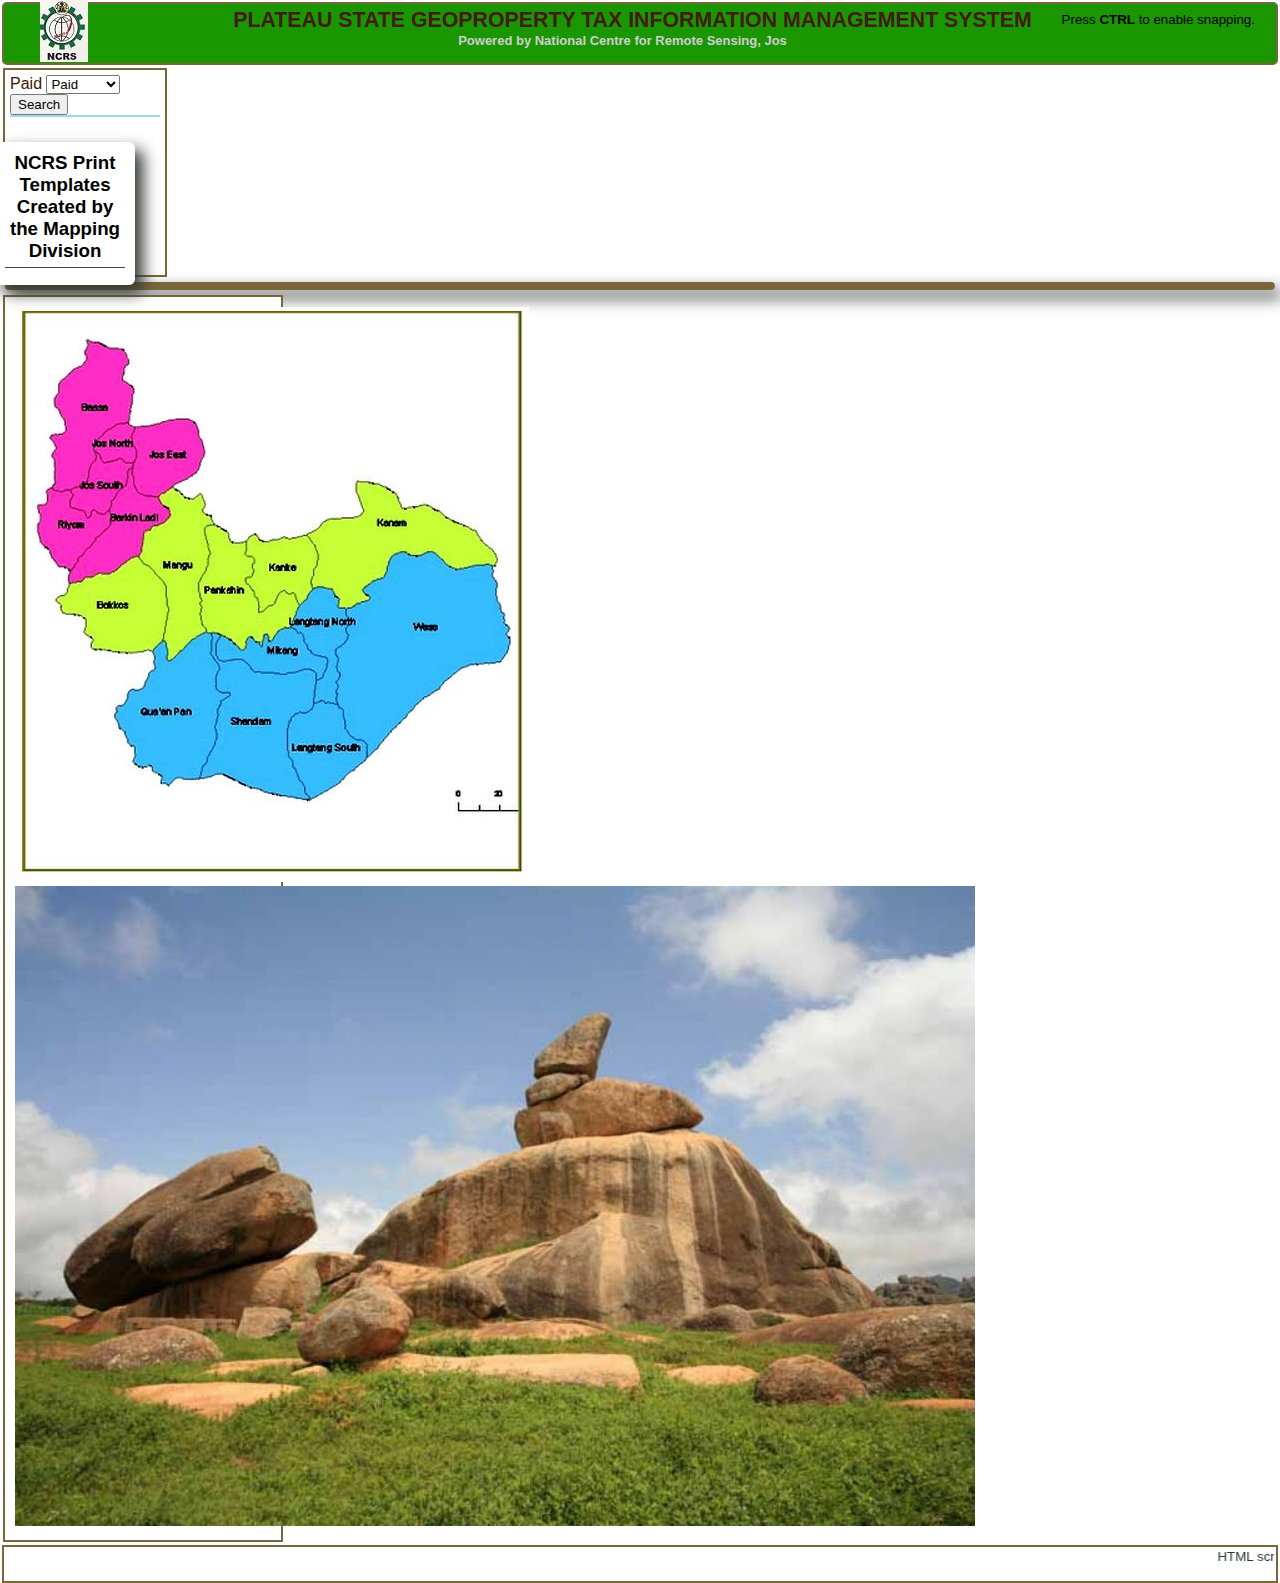
<file: index.html>
<!DOCTYPE html>
<html> 
    <head>
        <meta http-equiv="Content-Type" content="text/html; charset=utf-8">
        <!--The viewport meta tag is used to improve the presentation and behavior of the samples 
          on iOS devices-->
        <meta name="viewport" content="initial-scale=1, maximum-scale=1,user-scalable=no"/>
        <title></title>

        <link rel="stylesheet" href="http://js.arcgis.com/3.14/dijit/themes/nihilo/nihilo.css">
        <link rel="stylesheet" href="http://js.arcgis.com/3.14/esri/css/esri.css">
        <link rel="stylesheet" href="css/layout.css">

        <script>
            var dojoConfig = {
                parseOnLoad: true,
                packages: [{
                        "name": "js",
                        "location": location.pathname.replace(/\/[^/]+$/, "") + "/js"
                    }],
                paths: {
                    //if you want to host on your own server, download and put in folders then use path like:
                    agsjs: location.pathname.replace(/\/[^/]+$/, '') + '/src/agsjs'
                }
            };
        </script>
        <script src="http://js.arcgis.com/3.14/"></script>
        <script>
            require([
                "dojo/parser",
                "dijit/layout/BorderContainer",
                "dijit/layout/ContentPane",
                "dijit/layout/AccordionContainer"]);
        </script>
        <!-- Reference external JavaScript file -->
        <script src="js/LoadMap.js"></script>

    </head>
    <body class="nihilo">
        <div id="mainWindow" data-dojo-type="dijit.layout.BorderContainer" data-dojo-props="design:'headline'"
             style="width:100%; height:100%;">
            <div id="header" data-dojo-type="dijit.layout.ContentPane" data-dojo-props="region:'top'">
                <div id="title">
                    <!-- The Logo -->
                    <div id="NCRSLogo">
                        <img src="images/NARSDA LOGO.jpg" border="0" />
                    </div>
                    PLATEAU STATE GEOPROPERTY TAX INFORMATION MANAGEMENT SYSTEM 
                </div>
                <div id="subtitle">
                    Powered by National Centre for Remote Sensing, Jos
                </div>
            </div>

            <div data-dojo-type="dijit.layout.ContentPane" data-dojo-props="region:'left', splitter:true" id="leftPane">				
                <div data-dojo-type="dijit.layout.AccordionContainer">
                    <div data-dojo-type="dijit.layout.ContentPane" data-dojo-props="title:'Layers'">
                        <div id="tocDiv"></div>
                    </div>
                    <div data-dojo-type="dijit.layout.ContentPane" data-dojo-props="title:'Basemaps'">
                        <div id="basemapGallery"></div>
                    </div>
                    <div data-dojo-type="dijit.layout.ContentPane" data-dojo-props="title:'Advanced Search'">
                        <form>
                            Paid
                            <select>
                                <option value = 'Paid'>Paid</option>
                                <option value = 'Not Paid'>Not Paid</option>
                            </select></br>
                            <button id = 'advancedSearch'>Search</button>
                        </form>
                    </div>

                    <div data-dojo-type="dijit/layout/ContentPane" id="legendPane"
                         data-dojo-props="title:'Legend'">
                        <div id="legendDiv"></div>
                    </div>
                    <div data-dojo-type="dijit/layout/ContentPane" id="printPane"
                         data-dojo-props="title:'Print'">
                        <div id="feedback" class="shadow">
                            <h3>
                                NCRS Print Templates <br>
                                Created by the Mapping Division
                            </h3>
                            <div id="info">
                                <!-- that will be used for the print dijit -->
                                <div id="print_button"></div>
                            </div>
                        </div>
                    </div>
                </div>
            </div>
            <div id="map" class="shadow" data-dojo-type="dijit.layout.ContentPane" data-dojo-props="region:'center'">
                <!-- Position home button -->
                <div id="HomeButton"></div>

                <!-- Position locate button -->
                <div id="LocateButton"></div>

                <!-- Position search toolbar -->
                <div id="search"></div>

                <!-- Measurement Div -->
                <div style="position:absolute; right:20px; top:10px; z-Index:999;">
                    <div id="titlePane" data-dojo-type="dijit/TitlePane" data-dojo-props="title:'Measurement', closable:'false', open:'false'">
                        <div id="measureDiv"></div>
                        <span style="font-size:smaller;padding:5px 5px;">Press <b>CTRL</b> to enable snapping.</span>
                    </div>
                </div>
            </div>
            <div data-dojo-type="dijit.layout.ContentPane" data-dojo-props="region:'right', splitter:true"" id="rightPane">
                <!-- The Image -->
                <div id="myImage">
                    <img src="images/Plateau_state_map.jpg" border="0" />
                    <img src="images/riyom.jpg" border="0" />
                </div>

            </div>
            <div id="footer" data-dojo-type="dijit.layout.ContentPane" data-dojo-props="region:'bottom', splitter:true"">
                <div id="dataSource">
                </div>
                <marquee behaviour = "scroll" direction = "left"> HTML scrolling text sample for you!!</marquee>
            </div>
        </div>
    </body>

</html>
</file>
<file: css/layout.css>
html,body {
    height:100%;
    width:100%;
    margin:0;
    padding:0;
}

body {
    background-color:#FFF;
    overflow:hidden;
    font-family:Kimberley, sans-serif;
}

#header {
    -moz-border-radius:5px;
    -webkit-border-radius:5px;
    border-radius:5px;
    padding-top:4px;
    padding-right:15px;
    background-color:#199600;
    color:#421b14;
    font-size:16pt;
    text-align:center;
    font-weight:700;
    border:solid 2px #79663b;
    height:55px;
    margin:2px;
}

#subtitle {
    font-size:small;
    color:#cfcfcf;
    text-align:center;
    padding-right:20px;
}

#NCRSLogo {
    position: absolute;
    width:10%;
    height:50px;
    left: 0;
    top: 0;
    z-index:49;
}

#footer {
    background-color:#FFF;
    color:#2a3537;
    border:solid 2px #79663b;
    font-size:10pt;
    text-align:center;
    height:30px;
    margin:2px;
    padding:2px;
}

#rightPane {
    background-color:#FFF;
    color:#421b14;
    border:solid 2px #79663b;
    width:20%;
    margin:3px;
    padding:10px;
}
#HomeButton {
    position: absolute;
    top: 92px;
    left: 26px;
    z-index: 50;
}

#LocateButton {
    position: absolute;
    top: 131px;
    left: 26px;
    z-index: 50;
}
#measureSpan {
    font-size: smaller; 
    padding: 5px 5px; 
    visibility: hidden}
#search {
    display: block;
    position: absolute;
    z-index: 2;
    top: 25px;
    left: 60px;
}

#leftPane {
    width:150px;
    color:#3C1700;
    background-color:#FFF;
    border:solid 2px #79663b;
    margin:3px;
    padding:5px;
}

#map {
    border:solid 4px #79663b;
    margin:5px;
}
#legendPane {
    border: solid #97DCF2 1px;
}

#info {
    padding: 10px 0 0 0;
    text-align: justify;
}
.shadow {
    -o-border-radius:6px;
    -moz-border-radius:6px;
    -webkit-border-radius:6px;
    border-radius:6px;
    box-shadow:8px 8px 16px #323834;
    -webkit-box-shadow:8px 8px 16px #323834;
    -moz-box-shadow:8px 8px 16px #323834;
    -o-box-shadow:8px 8px 16px #323834;
}

.nihilo .dijitAccordionText {
    margin-left:4px;
    margin-right:4px;
    color:#5c8503;
}

/* Change color of icons to match bar chart and selection symbol */
.esriPopup.dark div.titleButton, 
.esriPopup.dark div.titlePane .title,
.esriPopup.dark div.actionsPane .action {
    color: #A4CE67;
}

/* Additional customizations */
.esriPopup.dark .esriPopupWrapper {
    border: none;
}

.esriPopup .contentPane {
    text-align: center;
}

.esriViewPopup .gallery {
    margin: 0 auto;
}

.esriPrintout {
    color: #fff !important;
    background: #749a02;
    padding: 5px;
    font-weight: bold;
    box-shadow: 0 0 5px #888;
    border-radius: 5px;
    border: 1px solid #8AC007;
    animation: glowIt 2s infinite;
    -moz-box-shadow: 0 0 5px #888;
    -webkit-box-shadow: 0 0 5px #888;
    -webkit-border-radius: 5px;
    -webkit-animation: glowIt 2s infinite;
}
/* Standard syntax */
@keyframes glowIt {
    0% {
        background-color: #749a02;
        box-shadow: 0 0 5px #888;
    }
    50% {
        background-color: #91bd09;
        box-shadow: 0 0 15px #91bd09;
    }
    100% {
        background-color: #749a02;
        box-shadow: 0 0 5px #888;
    }
}

/* Chrome, Safari, Opera */
@-webkit-keyframes glowIt {
    0% {
        background-color: #749a02;
        -webkit-box-shadow: 0 0 5px #888;
    }
    50% {
        background-color: #91bd09;
        -webkit-box-shadow: 0 0 15px #91bd09;
    }
    100% {
        background-color: #749a02;
        -webkit-box-shadow: 0 0 5px #888;
    }
}

/*Print Component CSS */

#feedback {
    background: #fff;
    color: #000;
    position: relative;
    font-family: arial;
    height: auto;
    right: 20px;
    margin: 5px;
    padding: 10px;
    top: 20px;
    width: 120px;
    z-index: 40;
}

#feedback a {
    border-bottom: 1px solid #888;
    color: #444;
    text-decoration: none;
}

#feedback a:hover, #feedback a:active, #feedback a:visited {
    border: none;
    color: #444;
    text-decoration: none;
}
h3 {
    margin: 0 0 5px 0;
    border-bottom: 1px solid #444;
    padding: 0 0 5px 0;
    text-align: center;
}

#info {
    padding: 2px 0 0 0;
}
</file>
